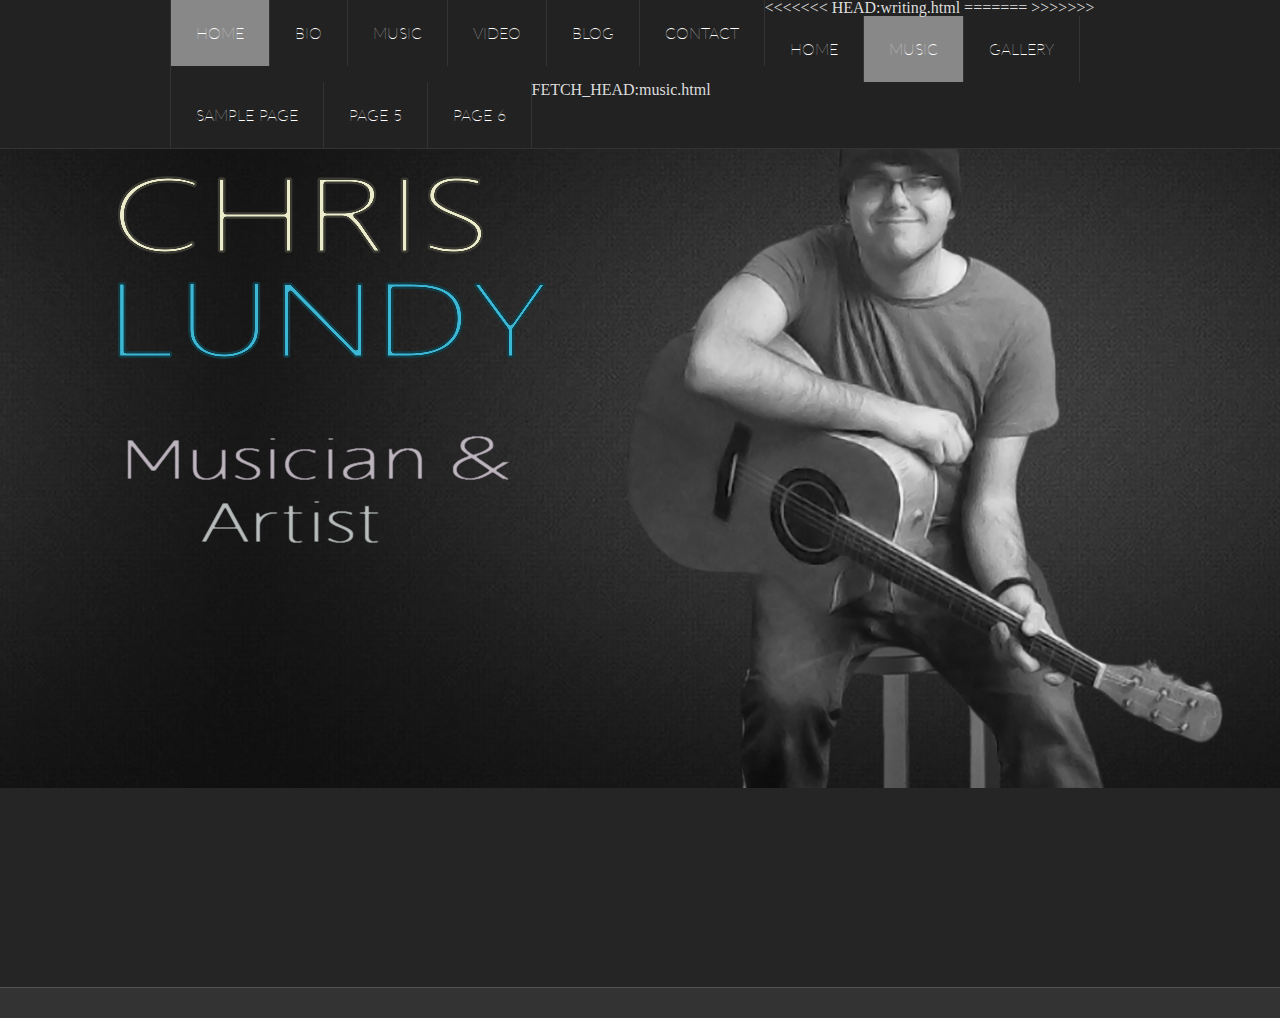
<file: music.html>
<!DOCTYPE html>
<html lang="en">
	<head>
		<meta charset="utf-8" />
		<title>Chris Lundy</title>
		<link rel="stylesheet" type="text/css" href="css/style.css">
		<link href='http://fonts.googleapis.com/css?family=Denk+One|Anaheim|Lato' rel='stylesheet' type='text/css'>
		<script src="js/jquery.min.js" type="text/javascript" charset="utf-8"></script>
		<link rel="stylesheet" href="css/prettyPhoto.css" type="text/css" media="screen" charset="utf-8" />
		<script src="js/jquery.prettyPhoto.js" type="text/javascript" charset="utf-8"></script>
		
	</head>
	<body>
		<header id="head">
			<nav>
				<ul>
<<<<<<< HEAD:writing.html
					<li><a class="active" href="index.html">Home</a></li>
					<li><a href="writing.html">Bio</a></li>
					<li><a href="gallery.html">Music</a></li>
					<li><a href="page4.html">Video</a></li>
					<li><a href="page5.html">Blog</a></li>
					<li><a href="page6.html">Contact</a></li>
=======
					<li><a href="index.html">Home</a></li>
					<li><a class="active" href="music.html">Music</a></li>
					<li><a href="gallery.html">Gallery</a></li>
					<li><a href="page4.html">Sample Page</a></li>
					<li><a href="page5.html">Page 5</a></li>
					<li><a href="page6.html">Page 6</a></li>
>>>>>>> FETCH_HEAD:music.html
				</ul>
			</nav>
		</header>
		<section id="content">
			<article id="midart">
				<div class="title"></div>
				<div class="subtitle"></div>
			</article>
			<div id="side"></div>
		</section>
		
		<footer id="last">
			<div id="copy">
				<p></p>
			</div>
		</footer>
		<script type="text/javascript" charset="utf-8">
			$(document).ready(function(){
				$("a[rel^='prettyPhoto']").prettyPhoto();
			});
		</script>
	</body>
</html>
</file>
<file: css/style.css>
html, body, div, span, applet, object, iframe,
h1, h2, h3, h4, h5, h6, p, blockquote, pre,
a, abbr, acronym, address, big, cite, code,
del, dfn, em, img, ins, kbd, q, s, samp,
small, strike, strong, sub, sup, tt, var,
b, u, i, center,
dl, dt, dd, ol, ul, li,
fieldset, form, label, legend,
table, caption, tbody, tfoot, thead, tr, th, td,
article, aside, canvas, details, embed, 
figure, figcaption, footer, header, hgroup, 
menu, nav, output, ruby, section, summary,
time, mark, audio, video {
	margin: 0;
	padding: 0;
	border: 0;
	font-size: 100%;
	font: inherit;
	vertical-align: baseline;
	color: #DDD;
}
/* HTML5 display-role reset for older browsers */
article, aside, details, figcaption, figure, 
footer, header, hgroup, menu, nav, section {
	display: block;
}
body {
	line-height: 1;
}
ol, ul {
	list-style: none;
}
blockquote, q {
	quotes: none;
}
blockquote:before, blockquote:after,
q:before, q:after {
	content: '';
	content: none;
}
table {
	border-collapse: collapse;
	border-spacing: 0;
}
a {
	color:#ED1234;
}

body {
	margin: 0;
	background: url("am_fill.jpg") no-repeat scroll center top #252525;
}
p {
	margin: 10px 0;
}

hr {
	display: block;
	-webkit-margin-before: 0.5em;
	-webkit-margin-after: 0.5em;
	-webkit-margin-start: auto;
	-webkit-margin-end: auto;
	border-style: inset;
	border-width: 1px;
	margin: 40px -20px;
	border-color: #FFF;
}
img {
	width: 95%;
	height: auto;
	padding: 5px;
	border: solid 0px #888;
	margin-bottom:10px;
	margin-top:10px;
}
#head {
	background: #222222;
	margin-bottom: 100px;
	border-bottom: solid 1px #333333;
}
#head nav{
	overflow: hidden;
	width: 940px;
	margin: auto;
	border-left: 1px solid #333333;
}

#head ul li {
	float:left;
}
#head ul li a{
	padding: 25px;
	display: block;
	text-transform:uppercase;
	text-decoration:none;
	border-right: 1px solid #333333;
	color:#FFF;
	font-family: "Lato", sans-serif;
	font-weight: lighter !important;
}
#head ul li a:hover, #head ul li a.active {
	background: #888;
}
.title, .subtitle {
	font-family: "Lato", Segoe ui, tahoma, "Anaheim", sans-serif;
	font-weight: lighter !important;
	margin-left: 30px;
	text-shadow: 5px 4px 3px #000;
}
.title {
	font-size: 64px;
	color : #EEEEEE;
}
.subtitle {
	font-size: 48px;
	color : #ED1234;
}

#content {
	width:940px;
	margin: auto;
	overflow: hidden;
}
#midart {
	margin-top: 10px;
	width: 440px;
	font-family: "Lato", Segoe ui, tahoma, "Anaheim", sans-serif;
	font-weight: lighter !important;
	float: left;
}
#midart h1, h1 {
	font-size: 38px;
}
#midart h2, h2 {
	font-size: 32px;
}
#midart h3, h3 {
	font-size: 28px;
}
#midart h4, h4 {
	font-size: 24px;
}
#midart h5, h5 {
	font-size: 20px;
}
#midart h6, h6 {
	font-size: 18px;
}
h1, h2, h3, h4, h5, h6 {
	font-weight: normal;
	margin-bottom: 10px;
}

#midart p {
	text-align: justify;
	text-indent: 50px;
	font-size: 20px;
}

#midart p2 {
	text-align: justify;
	text-indent: 50px;
	font-size: 18px;
}

#midart .center p, .center p, .center {
	text-indent: 0;
	text-align: center;
}
#midart .noindent p {
	text-indent: 0;
}
#midart ul , ol{
	margin: 10px;
	font-size: 16px;
	padding: 0 20px;
}
#midart ul li, #midart ol li{
	margin-bottom: 5px;
}
.clist li{
	list-style-type: circle;
}
.oclist li {
	list-style-type: decimal;
}
.gallery {
	margin-top: 25px;
	margin-left: 10px;
}
.gallery img{
	width: 115px;
	height: 115px;
	margin:6px;
	padding:0;
}
.pp_content_container img {
	padding: 0;
	border: none;
}
#side {
	float: right;
	width: 40%;
	padding-top: 600px;
	margin: 2%;
}
footer {
	margin: auto;
	font-family: "Anaheim", sans-serif;
	font-size: 16px;
}
footer .left, .left {
	width: 35%;
	margin: 5%;
	float: left;
}
footer .right, .right{
	width: 35%;
	margin: 5%;
	float: right;
}
.foot {
	width: 940px;
	margin: auto;
}
#last {
	background: #333333;
	padding: 10px;
	margin-top: 100px;
	border-top: solid 1px #555;

}
#copy {
	width:940px;
	margin:auto;
}
#midart, section, footer{
	clear: both;
}
.smove {
    -webkit-transition: all .5s ease;
    -moz-transition: all .5s ease;
    -o-transition: all .5s ease;
    transition: all .5s ease;
}
.teswrap {
	float: left;
}
.social{
	float:right!important;
}
.social img{
 margin: inherit;
}
.social a{
	padding:9px 30px 5px 20px!important;
}
</file>
<file: css/prettyPhoto.css>
/* ------------------------------------------------------------------------
	This you can edit.
------------------------------------------------------------------------- */

	/* ----------------------------------
		Default Theme
	----------------------------------- */

	div.pp_default .pp_top,
	div.pp_default .pp_top .pp_middle,
	div.pp_default .pp_top .pp_left,
	div.pp_default .pp_top .pp_right,
	div.pp_default .pp_bottom,
	div.pp_default .pp_bottom .pp_left,
	div.pp_default .pp_bottom .pp_middle,
	div.pp_default .pp_bottom .pp_right { height: 13px; }
	
	div.pp_default .pp_top .pp_left { background: url(../images/prettyPhoto/default/sprite.png) -78px -93px no-repeat; } /* Top left corner */
	div.pp_default .pp_top .pp_middle { background: url(../images/prettyPhoto/default/sprite_x.png) top left repeat-x; } /* Top pattern/color */
	div.pp_default .pp_top .pp_right { background: url(../images/prettyPhoto/default/sprite.png) -112px -93px no-repeat; } /* Top right corner */
	
	div.pp_default .pp_content .ppt { color: #f8f8f8; }
	div.pp_default .pp_content_container .pp_left { background: url(../images/prettyPhoto/default/sprite_y.png) -7px 0 repeat-y; padding-left: 13px; }
	div.pp_default .pp_content_container .pp_right { background: url(../images/prettyPhoto/default/sprite_y.png) top right repeat-y; padding-right: 13px; }
	div.pp_default .pp_content { background-color: #fff; } /* Content background */
	div.pp_default .pp_next:hover { background: url(../images/prettyPhoto/default/sprite_next.png) center right  no-repeat; cursor: pointer; } /* Next button */
	div.pp_default .pp_previous:hover { background: url(../images/prettyPhoto/default/sprite_prev.png) center left no-repeat; cursor: pointer; } /* Previous button */
	div.pp_default .pp_expand { background: url(../images/prettyPhoto/default/sprite.png) 0 -29px no-repeat; cursor: pointer; width: 28px; height: 28px; } /* Expand button */
	div.pp_default .pp_expand:hover { background: url(../images/prettyPhoto/default/sprite.png) 0 -56px no-repeat; cursor: pointer; } /* Expand button hover */
	div.pp_default .pp_contract { background: url(../images/prettyPhoto/default/sprite.png) 0 -84px no-repeat; cursor: pointer; width: 28px; height: 28px; } /* Contract button */
	div.pp_default .pp_contract:hover { background: url(../images/prettyPhoto/default/sprite.png) 0 -113px no-repeat; cursor: pointer; } /* Contract button hover */
	div.pp_default .pp_close { width: 30px; height: 30px; background: url(../images/prettyPhoto/default/sprite.png) 2px 1px no-repeat; cursor: pointer; } /* Close button */
	div.pp_default #pp_full_res .pp_inline { color: #000; } 
	div.pp_default .pp_gallery ul li a { background: url(../images/prettyPhoto/default/default_thumb.png) center center #f8f8f8; border:1px solid #aaa; }
	div.pp_default .pp_gallery ul li a:hover,
	div.pp_default .pp_gallery ul li.selected a { border-color: #fff; }
	div.pp_default .pp_social { margin-top: 7px; }

	div.pp_default .pp_gallery a.pp_arrow_previous,
	div.pp_default .pp_gallery a.pp_arrow_next { position: static; left: auto; }
	div.pp_default .pp_nav .pp_play,
	div.pp_default .pp_nav .pp_pause { background: url(../images/prettyPhoto/default/sprite.png) -51px 1px no-repeat; height:30px; width:30px; }
	div.pp_default .pp_nav .pp_pause { background-position: -51px -29px; }
	div.pp_default .pp_details { position: relative; }
	div.pp_default a.pp_arrow_previous,
	div.pp_default a.pp_arrow_next { background: url(../images/prettyPhoto/default/sprite.png) -31px -3px no-repeat; height: 20px; margin: 4px 0 0 0; width: 20px; }
	div.pp_default a.pp_arrow_next { left: 52px; background-position: -82px -3px; } /* The next arrow in the bottom nav */
	div.pp_default .pp_content_container .pp_details { margin-top: 5px; }
	div.pp_default .pp_nav { clear: none; height: 30px; width: 110px; position: relative; }
	div.pp_default .pp_nav .currentTextHolder{ font-family: Georgia; font-style: italic; color:#999; font-size: 11px; left: 75px; line-height: 25px; margin: 0; padding: 0 0 0 10px; position: absolute; top: 2px; }
	
	div.pp_default .pp_close:hover, div.pp_default .pp_nav .pp_play:hover, div.pp_default .pp_nav .pp_pause:hover, div.pp_default .pp_arrow_next:hover, div.pp_default .pp_arrow_previous:hover { opacity:0.7; }

	div.pp_default .pp_description{ font-size: 11px; font-weight: bold; line-height: 14px; margin: 5px 50px 5px 0; }

	div.pp_default .pp_bottom .pp_left { background: url(../images/prettyPhoto/default/sprite.png) -78px -127px no-repeat; } /* Bottom left corner */
	div.pp_default .pp_bottom .pp_middle { background: url(../images/prettyPhoto/default/sprite_x.png) bottom left repeat-x; } /* Bottom pattern/color */
	div.pp_default .pp_bottom .pp_right { background: url(../images/prettyPhoto/default/sprite.png) -112px -127px no-repeat; } /* Bottom right corner */

	div.pp_default .pp_loaderIcon { background: url(../images/prettyPhoto/default/loader.gif) center center no-repeat; } /* Loader icon */

	
	/* ----------------------------------
		Light Rounded Theme
	----------------------------------- */


	div.light_rounded .pp_top .pp_left { background: url(../images/prettyPhoto/light_rounded/sprite.png) -88px -53px no-repeat; } /* Top left corner */
	div.light_rounded .pp_top .pp_middle { background: #fff; } /* Top pattern/color */
	div.light_rounded .pp_top .pp_right { background: url(../images/prettyPhoto/light_rounded/sprite.png) -110px -53px no-repeat; } /* Top right corner */
	
	div.light_rounded .pp_content .ppt { color: #000; }
	div.light_rounded .pp_content_container .pp_left,
	div.light_rounded .pp_content_container .pp_right { background: #fff; }
	div.light_rounded .pp_content { background-color: #fff; } /* Content background */
	div.light_rounded .pp_next:hover { background: url(../images/prettyPhoto/light_rounded/btnNext.png) center right  no-repeat; cursor: pointer; } /* Next button */
	div.light_rounded .pp_previous:hover { background: url(../images/prettyPhoto/light_rounded/btnPrevious.png) center left no-repeat; cursor: pointer; } /* Previous button */
	div.light_rounded .pp_expand { background: url(../images/prettyPhoto/light_rounded/sprite.png) -31px -26px no-repeat; cursor: pointer; } /* Expand button */
	div.light_rounded .pp_expand:hover { background: url(../images/prettyPhoto/light_rounded/sprite.png) -31px -47px no-repeat; cursor: pointer; } /* Expand button hover */
	div.light_rounded .pp_contract { background: url(../images/prettyPhoto/light_rounded/sprite.png) 0 -26px no-repeat; cursor: pointer; } /* Contract button */
	div.light_rounded .pp_contract:hover { background: url(../images/prettyPhoto/light_rounded/sprite.png) 0 -47px no-repeat; cursor: pointer; } /* Contract button hover */
	div.light_rounded .pp_close { width: 75px; height: 22px; background: url(../images/prettyPhoto/light_rounded/sprite.png) -1px -1px no-repeat; cursor: pointer; } /* Close button */
	div.light_rounded .pp_details { position: relative; }
	div.light_rounded .pp_description { margin-right: 85px; }
	div.light_rounded #pp_full_res .pp_inline { color: #000; } 
	div.light_rounded .pp_gallery a.pp_arrow_previous,
	div.light_rounded .pp_gallery a.pp_arrow_next { margin-top: 12px !important; }
	div.light_rounded .pp_nav .pp_play { background: url(../images/prettyPhoto/light_rounded/sprite.png) -1px -100px no-repeat; height: 15px; width: 14px; }
	div.light_rounded .pp_nav .pp_pause { background: url(../images/prettyPhoto/light_rounded/sprite.png) -24px -100px no-repeat; height: 15px; width: 14px; }

	div.light_rounded .pp_arrow_previous { background: url(../images/prettyPhoto/light_rounded/sprite.png) 0 -71px no-repeat; } /* The previous arrow in the bottom nav */
		div.light_rounded .pp_arrow_previous.disabled { background-position: 0 -87px; cursor: default; }
	div.light_rounded .pp_arrow_next { background: url(../images/prettyPhoto/light_rounded/sprite.png) -22px -71px no-repeat; } /* The next arrow in the bottom nav */
		div.light_rounded .pp_arrow_next.disabled { background-position: -22px -87px; cursor: default; }

	div.light_rounded .pp_bottom .pp_left { background: url(../images/prettyPhoto/light_rounded/sprite.png) -88px -80px no-repeat; } /* Bottom left corner */
	div.light_rounded .pp_bottom .pp_middle { background: #fff; } /* Bottom pattern/color */
	div.light_rounded .pp_bottom .pp_right { background: url(../images/prettyPhoto/light_rounded/sprite.png) -110px -80px no-repeat; } /* Bottom right corner */

	div.light_rounded .pp_loaderIcon { background: url(../images/prettyPhoto/light_rounded/loader.gif) center center no-repeat; } /* Loader icon */
	
	/* ----------------------------------
		Dark Rounded Theme
	----------------------------------- */
	
	div.dark_rounded .pp_top .pp_left { background: url(../images/prettyPhoto/dark_rounded/sprite.png) -88px -53px no-repeat; } /* Top left corner */
	div.dark_rounded .pp_top .pp_middle { background: url(../images/prettyPhoto/dark_rounded/contentPattern.png) top left repeat; } /* Top pattern/color */
	div.dark_rounded .pp_top .pp_right { background: url(../images/prettyPhoto/dark_rounded/sprite.png) -110px -53px no-repeat; } /* Top right corner */
	
	div.dark_rounded .pp_content_container .pp_left { background: url(../images/prettyPhoto/dark_rounded/contentPattern.png) top left repeat-y; } /* Left Content background */
	div.dark_rounded .pp_content_container .pp_right { background: url(../images/prettyPhoto/dark_rounded/contentPattern.png) top right repeat-y; } /* Right Content background */
	div.dark_rounded .pp_content { background: url(../images/prettyPhoto/dark_rounded/contentPattern.png) top left repeat; } /* Content background */
	div.dark_rounded .pp_next:hover { background: url(../images/prettyPhoto/dark_rounded/btnNext.png) center right  no-repeat; cursor: pointer; } /* Next button */
	div.dark_rounded .pp_previous:hover { background: url(../images/prettyPhoto/dark_rounded/btnPrevious.png) center left no-repeat; cursor: pointer; } /* Previous button */
	div.dark_rounded .pp_expand { background: url(../images/prettyPhoto/dark_rounded/sprite.png) -31px -26px no-repeat; cursor: pointer; } /* Expand button */
	div.dark_rounded .pp_expand:hover { background: url(../images/prettyPhoto/dark_rounded/sprite.png) -31px -47px no-repeat; cursor: pointer; } /* Expand button hover */
	div.dark_rounded .pp_contract { background: url(../images/prettyPhoto/dark_rounded/sprite.png) 0 -26px no-repeat; cursor: pointer; } /* Contract button */
	div.dark_rounded .pp_contract:hover { background: url(../images/prettyPhoto/dark_rounded/sprite.png) 0 -47px no-repeat; cursor: pointer; } /* Contract button hover */
	div.dark_rounded .pp_close { width: 75px; height: 22px; background: url(../images/prettyPhoto/dark_rounded/sprite.png) -1px -1px no-repeat; cursor: pointer; } /* Close button */
	div.dark_rounded .pp_details { position: relative; }
	div.dark_rounded .pp_description { margin-right: 85px; }
	div.dark_rounded .currentTextHolder { color: #c4c4c4; }
	div.dark_rounded .pp_description { color: #fff; }
	div.dark_rounded #pp_full_res .pp_inline { color: #fff; }
	div.dark_rounded .pp_gallery a.pp_arrow_previous,
	div.dark_rounded .pp_gallery a.pp_arrow_next { margin-top: 12px !important; }
	div.dark_rounded .pp_nav .pp_play { background: url(../images/prettyPhoto/dark_rounded/sprite.png) -1px -100px no-repeat; height: 15px; width: 14px; }
	div.dark_rounded .pp_nav .pp_pause { background: url(../images/prettyPhoto/dark_rounded/sprite.png) -24px -100px no-repeat; height: 15px; width: 14px; }

	div.dark_rounded .pp_arrow_previous { background: url(../images/prettyPhoto/dark_rounded/sprite.png) 0 -71px no-repeat; } /* The previous arrow in the bottom nav */
		div.dark_rounded .pp_arrow_previous.disabled { background-position: 0 -87px; cursor: default; }
	div.dark_rounded .pp_arrow_next { background: url(../images/prettyPhoto/dark_rounded/sprite.png) -22px -71px no-repeat; } /* The next arrow in the bottom nav */
		div.dark_rounded .pp_arrow_next.disabled { background-position: -22px -87px; cursor: default; }

	div.dark_rounded .pp_bottom .pp_left { background: url(../images/prettyPhoto/dark_rounded/sprite.png) -88px -80px no-repeat; } /* Bottom left corner */
	div.dark_rounded .pp_bottom .pp_middle { background: url(../images/prettyPhoto/dark_rounded/contentPattern.png) top left repeat; } /* Bottom pattern/color */
	div.dark_rounded .pp_bottom .pp_right { background: url(../images/prettyPhoto/dark_rounded/sprite.png) -110px -80px no-repeat; } /* Bottom right corner */

	div.dark_rounded .pp_loaderIcon { background: url(../images/prettyPhoto/dark_rounded/loader.gif) center center no-repeat; } /* Loader icon */
	
	
	/* ----------------------------------
		Dark Square Theme
	----------------------------------- */
	
	div.dark_square .pp_left ,
	div.dark_square .pp_middle,
	div.dark_square .pp_right,
	div.dark_square .pp_content { background: #000; }
	
	div.dark_square .currentTextHolder { color: #c4c4c4; }
	div.dark_square .pp_description { color: #fff; }
	div.dark_square .pp_loaderIcon { background: url(../images/prettyPhoto/dark_square/loader.gif) center center no-repeat; } /* Loader icon */
	
	div.dark_square .pp_expand { background: url(../images/prettyPhoto/dark_square/sprite.png) -31px -26px no-repeat; cursor: pointer; } /* Expand button */
	div.dark_square .pp_expand:hover { background: url(../images/prettyPhoto/dark_square/sprite.png) -31px -47px no-repeat; cursor: pointer; } /* Expand button hover */
	div.dark_square .pp_contract { background: url(../images/prettyPhoto/dark_square/sprite.png) 0 -26px no-repeat; cursor: pointer; } /* Contract button */
	div.dark_square .pp_contract:hover { background: url(../images/prettyPhoto/dark_square/sprite.png) 0 -47px no-repeat; cursor: pointer; } /* Contract button hover */
	div.dark_square .pp_close { width: 75px; height: 22px; background: url(../images/prettyPhoto/dark_square/sprite.png) -1px -1px no-repeat; cursor: pointer; } /* Close button */
	div.dark_square .pp_details { position: relative; }
	div.dark_square .pp_description { margin: 0 85px 0 0; }
	div.dark_square #pp_full_res .pp_inline { color: #fff; }
	div.dark_square .pp_gallery a.pp_arrow_previous,
	div.dark_square .pp_gallery a.pp_arrow_next { margin-top: 12px !important; }
	div.dark_square .pp_nav { clear: none; }
	div.dark_square .pp_nav .pp_play { background: url(../images/prettyPhoto/dark_square/sprite.png) -1px -100px no-repeat; height: 15px; width: 14px; }
	div.dark_square .pp_nav .pp_pause { background: url(../images/prettyPhoto/dark_square/sprite.png) -24px -100px no-repeat; height: 15px; width: 14px; }
	
	div.dark_square .pp_arrow_previous { background: url(../images/prettyPhoto/dark_square/sprite.png) 0 -71px no-repeat; } /* The previous arrow in the bottom nav */
		div.dark_square .pp_arrow_previous.disabled { background-position: 0 -87px; cursor: default; }
	div.dark_square .pp_arrow_next { background: url(../images/prettyPhoto/dark_square/sprite.png) -22px -71px no-repeat; } /* The next arrow in the bottom nav */
		div.dark_square .pp_arrow_next.disabled { background-position: -22px -87px; cursor: default; }
	
	div.dark_square .pp_next:hover { background: url(../images/prettyPhoto/dark_square/btnNext.png) center right  no-repeat; cursor: pointer; } /* Next button */
	div.dark_square .pp_previous:hover { background: url(../images/prettyPhoto/dark_square/btnPrevious.png) center left no-repeat; cursor: pointer; } /* Previous button */


	/* ----------------------------------
		Light Square Theme
	----------------------------------- */
	
	div.light_square .pp_left ,
	div.light_square .pp_middle,
	div.light_square .pp_right,
	div.light_square .pp_content { background: #fff; }
	
	div.light_square .pp_content .ppt { color: #000; }
	div.light_square .pp_expand { background: url(../images/prettyPhoto/light_square/sprite.png) -31px -26px no-repeat; cursor: pointer; } /* Expand button */
	div.light_square .pp_expand:hover { background: url(../images/prettyPhoto/light_square/sprite.png) -31px -47px no-repeat; cursor: pointer; } /* Expand button hover */
	div.light_square .pp_contract { background: url(../images/prettyPhoto/light_square/sprite.png) 0 -26px no-repeat; cursor: pointer; } /* Contract button */
	div.light_square .pp_contract:hover { background: url(../images/prettyPhoto/light_square/sprite.png) 0 -47px no-repeat; cursor: pointer; } /* Contract button hover */
	div.light_square .pp_close { width: 75px; height: 22px; background: url(../images/prettyPhoto/light_square/sprite.png) -1px -1px no-repeat; cursor: pointer; } /* Close button */
	div.light_square .pp_details { position: relative; }
	div.light_square .pp_description { margin-right: 85px; }
	div.light_square #pp_full_res .pp_inline { color: #000; }
	div.light_square .pp_gallery a.pp_arrow_previous,
	div.light_square .pp_gallery a.pp_arrow_next { margin-top: 12px !important; }
	div.light_square .pp_nav .pp_play { background: url(../images/prettyPhoto/light_square/sprite.png) -1px -100px no-repeat; height: 15px; width: 14px; }
	div.light_square .pp_nav .pp_pause { background: url(../images/prettyPhoto/light_square/sprite.png) -24px -100px no-repeat; height: 15px; width: 14px; }
	
	div.light_square .pp_arrow_previous { background: url(../images/prettyPhoto/light_square/sprite.png) 0 -71px no-repeat; } /* The previous arrow in the bottom nav */
		div.light_square .pp_arrow_previous.disabled { background-position: 0 -87px; cursor: default; }
	div.light_square .pp_arrow_next { background: url(../images/prettyPhoto/light_square/sprite.png) -22px -71px no-repeat; } /* The next arrow in the bottom nav */
		div.light_square .pp_arrow_next.disabled { background-position: -22px -87px; cursor: default; }
	
	div.light_square .pp_next:hover { background: url(../images/prettyPhoto/light_square/btnNext.png) center right  no-repeat; cursor: pointer; } /* Next button */
	div.light_square .pp_previous:hover { background: url(../images/prettyPhoto/light_square/btnPrevious.png) center left no-repeat; cursor: pointer; } /* Previous button */
	
	div.light_square .pp_loaderIcon { background: url(../images/prettyPhoto/light_rounded/loader.gif) center center no-repeat; } /* Loader icon */


	/* ----------------------------------
		Facebook style Theme
	----------------------------------- */
	
	div.facebook .pp_top .pp_left { background: url(../images/prettyPhoto/facebook/sprite.png) -88px -53px no-repeat; } /* Top left corner */
	div.facebook .pp_top .pp_middle { background: url(../images/prettyPhoto/facebook/contentPatternTop.png) top left repeat-x; } /* Top pattern/color */
	div.facebook .pp_top .pp_right { background: url(../images/prettyPhoto/facebook/sprite.png) -110px -53px no-repeat; } /* Top right corner */
	
	div.facebook .pp_content .ppt { color: #000; }
	div.facebook .pp_content_container .pp_left { background: url(../images/prettyPhoto/facebook/contentPatternLeft.png) top left repeat-y; } /* Content background */
	div.facebook .pp_content_container .pp_right { background: url(../images/prettyPhoto/facebook/contentPatternRight.png) top right repeat-y; } /* Content background */
	div.facebook .pp_content { background: #fff; } /* Content background */
	div.facebook .pp_expand { background: url(../images/prettyPhoto/facebook/sprite.png) -31px -26px no-repeat; cursor: pointer; } /* Expand button */
	div.facebook .pp_expand:hover { background: url(../images/prettyPhoto/facebook/sprite.png) -31px -47px no-repeat; cursor: pointer; } /* Expand button hover */
	div.facebook .pp_contract { background: url(../images/prettyPhoto/facebook/sprite.png) 0 -26px no-repeat; cursor: pointer; } /* Contract button */
	div.facebook .pp_contract:hover { background: url(../images/prettyPhoto/facebook/sprite.png) 0 -47px no-repeat; cursor: pointer; } /* Contract button hover */
	div.facebook .pp_close { width: 22px; height: 22px; background: url(../images/prettyPhoto/facebook/sprite.png) -1px -1px no-repeat; cursor: pointer; } /* Close button */
	div.facebook .pp_details { position: relative; }
	div.facebook .pp_description { margin: 0 37px 0 0; }
	div.facebook #pp_full_res .pp_inline { color: #000; } 
	div.facebook .pp_loaderIcon { background: url(../images/prettyPhoto/facebook/loader.gif) center center no-repeat; } /* Loader icon */
	
	div.facebook .pp_arrow_previous { background: url(../images/prettyPhoto/facebook/sprite.png) 0 -71px no-repeat; height: 22px; margin-top: 0; width: 22px; } /* The previous arrow in the bottom nav */
		div.facebook .pp_arrow_previous.disabled { background-position: 0 -96px; cursor: default; }
	div.facebook .pp_arrow_next { background: url(../images/prettyPhoto/facebook/sprite.png) -32px -71px no-repeat; height: 22px; margin-top: 0; width: 22px; } /* The next arrow in the bottom nav */
		div.facebook .pp_arrow_next.disabled { background-position: -32px -96px; cursor: default; }
	div.facebook .pp_nav { margin-top: 0; }
	div.facebook .pp_nav p { font-size: 15px; padding: 0 3px 0 4px; }
	div.facebook .pp_nav .pp_play { background: url(../images/prettyPhoto/facebook/sprite.png) -1px -123px no-repeat; height: 22px; width: 22px; }
	div.facebook .pp_nav .pp_pause { background: url(../images/prettyPhoto/facebook/sprite.png) -32px -123px no-repeat; height: 22px; width: 22px; }
	
	div.facebook .pp_next:hover { background: url(../images/prettyPhoto/facebook/btnNext.png) center right no-repeat; cursor: pointer; } /* Next button */
	div.facebook .pp_previous:hover { background: url(../images/prettyPhoto/facebook/btnPrevious.png) center left no-repeat; cursor: pointer; } /* Previous button */
	
	div.facebook .pp_bottom .pp_left { background: url(../images/prettyPhoto/facebook/sprite.png) -88px -80px no-repeat; } /* Bottom left corner */
	div.facebook .pp_bottom .pp_middle { background: url(../images/prettyPhoto/facebook/contentPatternBottom.png) top left repeat-x; } /* Bottom pattern/color */
	div.facebook .pp_bottom .pp_right { background: url(../images/prettyPhoto/facebook/sprite.png) -110px -80px no-repeat; } /* Bottom right corner */


/* ------------------------------------------------------------------------
	DO NOT CHANGE
------------------------------------------------------------------------- */

	div.pp_pic_holder a:focus { outline:none; }

	div.pp_overlay {
		background: #000;
		display: none;
		left: 0;
		position: absolute;
		top: 0;
		width: 100%;
		z-index: 9500;
	}
	
	div.pp_pic_holder {
		display: none;
		position: absolute;
		width: 100px;
		z-index: 10000;
	}

		
		.pp_top {
			height: 20px;
			position: relative;
		}
			* html .pp_top { padding: 0 20px; }
		
			.pp_top .pp_left {
				height: 20px;
				left: 0;
				position: absolute;
				width: 20px;
			}
			.pp_top .pp_middle {
				height: 20px;
				left: 20px;
				position: absolute;
				right: 20px;
			}
				* html .pp_top .pp_middle {
					left: 0;
					position: static;
				}
			
			.pp_top .pp_right {
				height: 20px;
				left: auto;
				position: absolute;
				right: 0;
				top: 0;
				width: 20px;
			}
		
		.pp_content { height: 40px; min-width: 40px; }
		* html .pp_content { width: 40px; }
		
		.pp_fade { display: none; }
		
		.pp_content_container {
			position: relative;
			text-align: left;
			width: 100%;
		}
		
			.pp_content_container .pp_left { padding-left: 20px; }
			.pp_content_container .pp_right { padding-right: 20px; }
		
			.pp_content_container .pp_details {
				float: left;
				margin: 10px 0 2px 0;
			}
				.pp_description {
					display: none;
					margin: 0;
				}
				
				.pp_social { float: left; margin: 0; }
				.pp_social .facebook { float: left; margin-left: 5px; width: 55px; overflow: hidden; }
				.pp_social .twitter { float: left; }
				
				.pp_nav {
					clear: right;
					float: left;
					margin: 3px 10px 0 0;
				}
				
					.pp_nav p {
						float: left;
						margin: 2px 4px;
						white-space: nowrap;
					}
					
					.pp_nav .pp_play,
					.pp_nav .pp_pause {
						float: left;
						margin-right: 4px;
						text-indent: -10000px;
					}
				
					a.pp_arrow_previous,
					a.pp_arrow_next {
						display: block;
						float: left;
						height: 15px;
						margin-top: 3px;
						overflow: hidden;
						text-indent: -10000px;
						width: 14px;
					}
		
		.pp_hoverContainer {
			position: absolute;
			top: 0;
			width: 100%;
			z-index: 2000;
		}
		
		.pp_gallery {
			display: none;
			left: 50%;
			margin-top: -50px;
			position: absolute;
			z-index: 10000;
		}
		
			.pp_gallery div {
				float: left;
				overflow: hidden;
				position: relative;
			}
			
			.pp_gallery ul {
				float: left;
				height: 35px;
				margin: 0 0 0 5px;
				padding: 0;
				position: relative;
				white-space: nowrap;
			}
			
			.pp_gallery ul a {
				border: 1px #000 solid;
				border: 1px rgba(0,0,0,0.5) solid;
				display: block;
				float: left;
				height: 33px;
				overflow: hidden;
			}
			
			.pp_gallery ul a:hover,
			.pp_gallery li.selected a { border-color: #fff; }
			
			.pp_gallery ul a img { border: 0; }
			
			.pp_gallery li {
				display: block;
				float: left;
				margin: 0 5px 0 0;
				padding: 0;
			}
			
			.pp_gallery li.default a {
				background: url(../images/prettyPhoto/facebook/default_thumbnail.gif) 0 0 no-repeat;
				display: block;
				height: 33px;
				width: 50px;
			}
			
			.pp_gallery li.default a img { display: none; }
			
			.pp_gallery .pp_arrow_previous,
			.pp_gallery .pp_arrow_next {
				margin-top: 7px !important;
			}
		
		a.pp_next {
			background: url(../images/prettyPhoto/light_rounded/btnNext.png) 10000px 10000px no-repeat;
			display: block;
			float: right;
			height: 100%;
			text-indent: -10000px;
			width: 49%;
		}
			
		a.pp_previous {
			background: url(../images/prettyPhoto/light_rounded/btnNext.png) 10000px 10000px no-repeat;
			display: block;
			float: left;
			height: 100%;
			text-indent: -10000px;
			width: 49%;
		}
		
		a.pp_expand,
		a.pp_contract {
			cursor: pointer;
			display: none;
			height: 20px;	
			position: absolute;
			right: 30px;
			text-indent: -10000px;
			top: 10px;
			width: 20px;
			z-index: 20000;
		}
			
		a.pp_close {
			position: absolute; right: 0; top: 0; 
			display: block;
			line-height:22px;
			text-indent: -10000px;
		}
		
		.pp_bottom {
			height: 20px;
			position: relative;
		}
			* html .pp_bottom { padding: 0 20px; }
			
			.pp_bottom .pp_left {
				height: 20px;
				left: 0;
				position: absolute;
				width: 20px;
			}
			.pp_bottom .pp_middle {
				height: 20px;
				left: 20px;
				position: absolute;
				right: 20px;
			}
				* html .pp_bottom .pp_middle {
					left: 0;
					position: static;
				}
				
			.pp_bottom .pp_right {
				height: 20px;
				left: auto;
				position: absolute;
				right: 0;
				top: 0;
				width: 20px;
			}
		
		.pp_loaderIcon {
			display: block;
			height: 24px;
			left: 50%;
			margin: -12px 0 0 -12px;
			position: absolute;
			top: 50%;
			width: 24px;
		}
		
		#pp_full_res {
			line-height: 1 !important;
		}
		
			#pp_full_res .pp_inline {
				text-align: left;
			}
			
				#pp_full_res .pp_inline p { margin: 0 0 15px 0; }
	
		div.ppt {
			color: #fff;
			display: none;
			font-size: 17px;
			margin: 0 0 5px 15px;
			z-index: 9999;
		}
</file>
